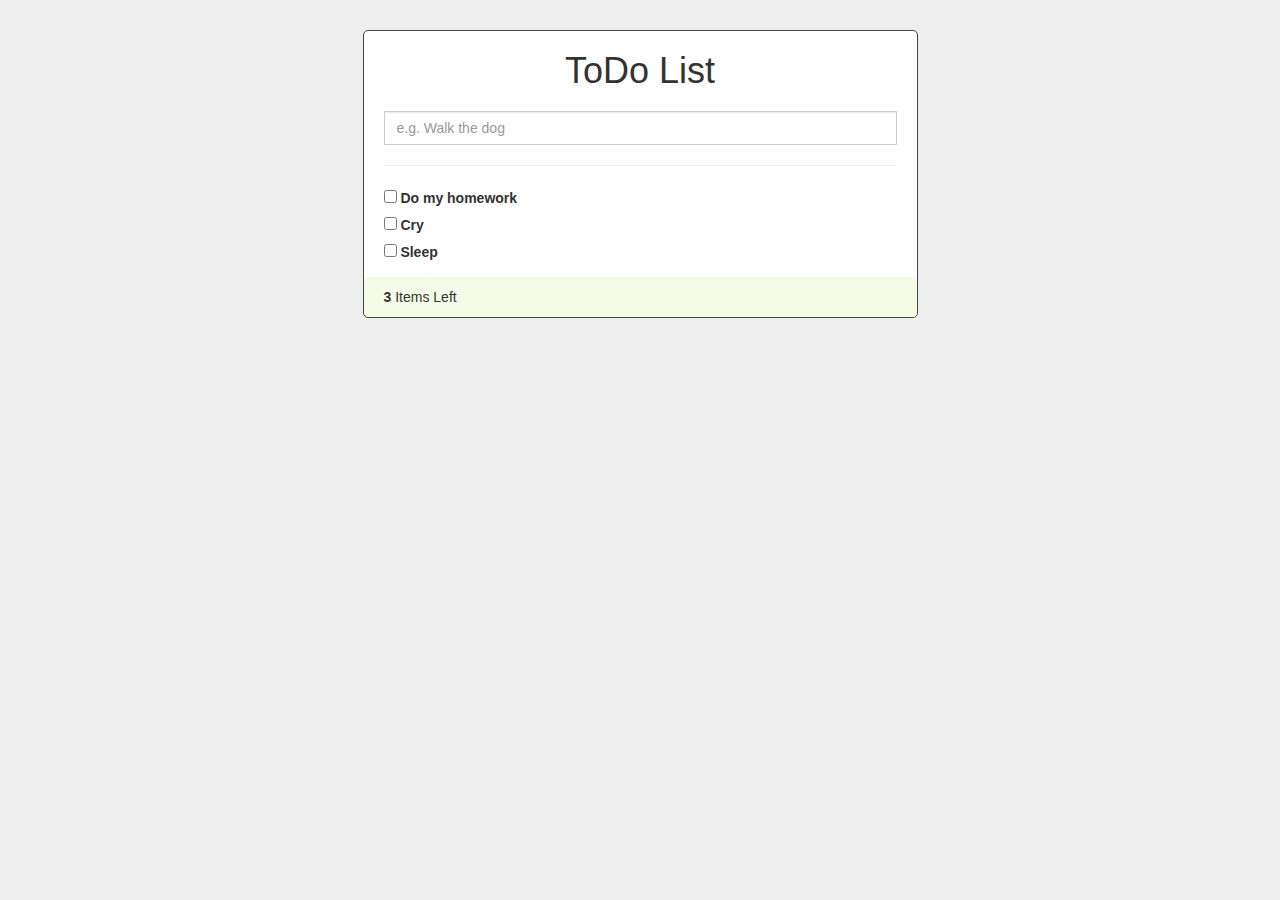
<file: design/index.html>
<!DOCTYPE html>
<html>
  <head>
    <link rel="stylesheet" type="text/css" href="https://maxcdn.bootstrapcdn.com/bootstrap/3.3.7/css/bootstrap.min.css">
    <link rel="stylesheet" type="text/css" href="./design.css">
    <script src="https://maxcdn.bootstrapcdn.com/bootstrap/3.3.7/js/bootstrap.min.js"></script>
  </head>
  <body>
    <div class="container">
      <div class="row">
        <div class="col-md-6 col-md-offset-3">
          <div class="todolist not-done">
            <h1>ToDo List</h1>

            <input type="text" class="form-control add-todo" placeholder="e.g. Walk the dog">

            <hr>
            <ul class="list-unstyled">
              <li>
                <label>
                  <input type="checkbox" value="" />
                  Do my homework</label>
              </li>
              <li>
                <label>
                  <input type="checkbox" value="" />
                  Cry
                </label>
              </li>
              <li>
                <label>
                  <input type="checkbox" value="" />
                  Sleep
                </label>
              </li>
            </ul>

            <div class="todo-footer">
              <strong><span class="count-todos">3</span></strong> Items Left
            </div>
          </div>
        </div>
      </div>
    </div>
  </body>
</html>
</file>
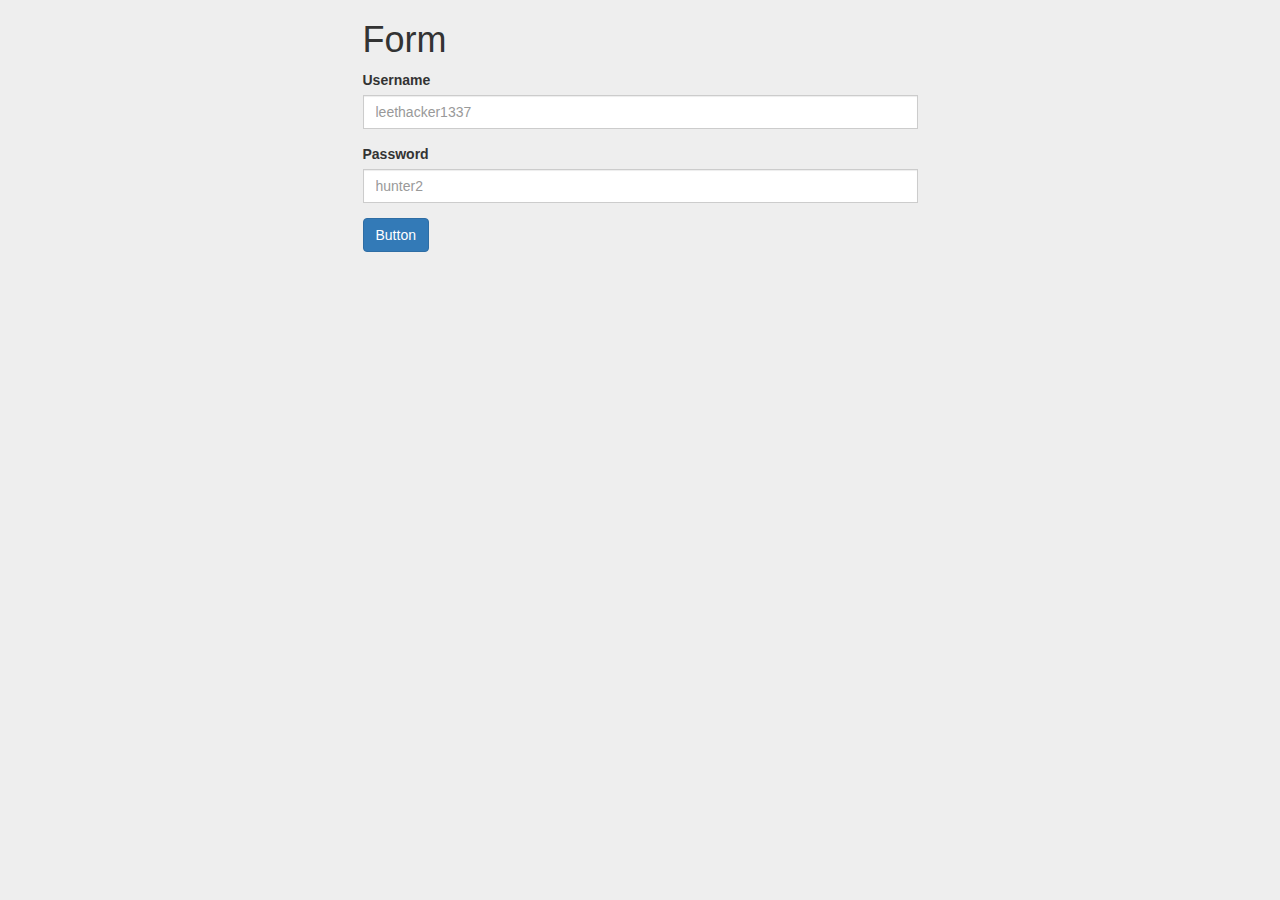
<file: design/form/new.html>
<!DOCTYPE html>
<html>
  <head>
    <link rel="stylesheet" type="text/css" href="https://maxcdn.bootstrapcdn.com/bootstrap/3.3.7/css/bootstrap.min.css">
    <link rel="stylesheet" type="text/css" href="../design.css">
    <script src="https://maxcdn.bootstrapcdn.com/bootstrap/3.3.7/js/bootstrap.min.js"></script>
  </head>
  <body>
    <div class="container">
      <div class="row">
        <div class="col-md-6 col-md-offset-3">
          <h1>Form</h1>
          <div class="login-form">
            <form>
              <div class="form-group">
                <label for="username">Username</label>
                <input id="username" class="form-control" type="text" placeholder="leethacker1337"  required>
              </div>

              <div class="form-group">
                <label for="password">Password</labeL>
                <input id="password" class="form-control" type="password" placeholder="hunter2" required>
              </div>

              <button type="submit" class="btn btn-primary">Button</button>
            </form>
          </div>
        </div>
      </div>
    </div>
  </body>
</html>
</file>
<file: design/design.css>
body {
  background-color: #EEE;
}

.todolist {
  background-color: #FFF;
  padding: 20px;
  margin-top: 30px;

  border: 1px #424242 solid;
  border-radius: 5px;
}

.todolist h1 {
  margin: 0;
  padding-bottom: 20px;
  text-align: center;
}

.todo-footer{
    background-color:#F4FCE8;
    margin:0 -20px -20px -20px;
    padding: 10px 20px;
    border-radius: 5px;
  }

.form-control {
  border-radius: 0;
}

li.ui-state-default{
    background:#fff;
    border:none;
    border-bottom:1px solid #ddd;
}

li.ui-state-default:last-child{
    border-bottom:none;
}
</file>
